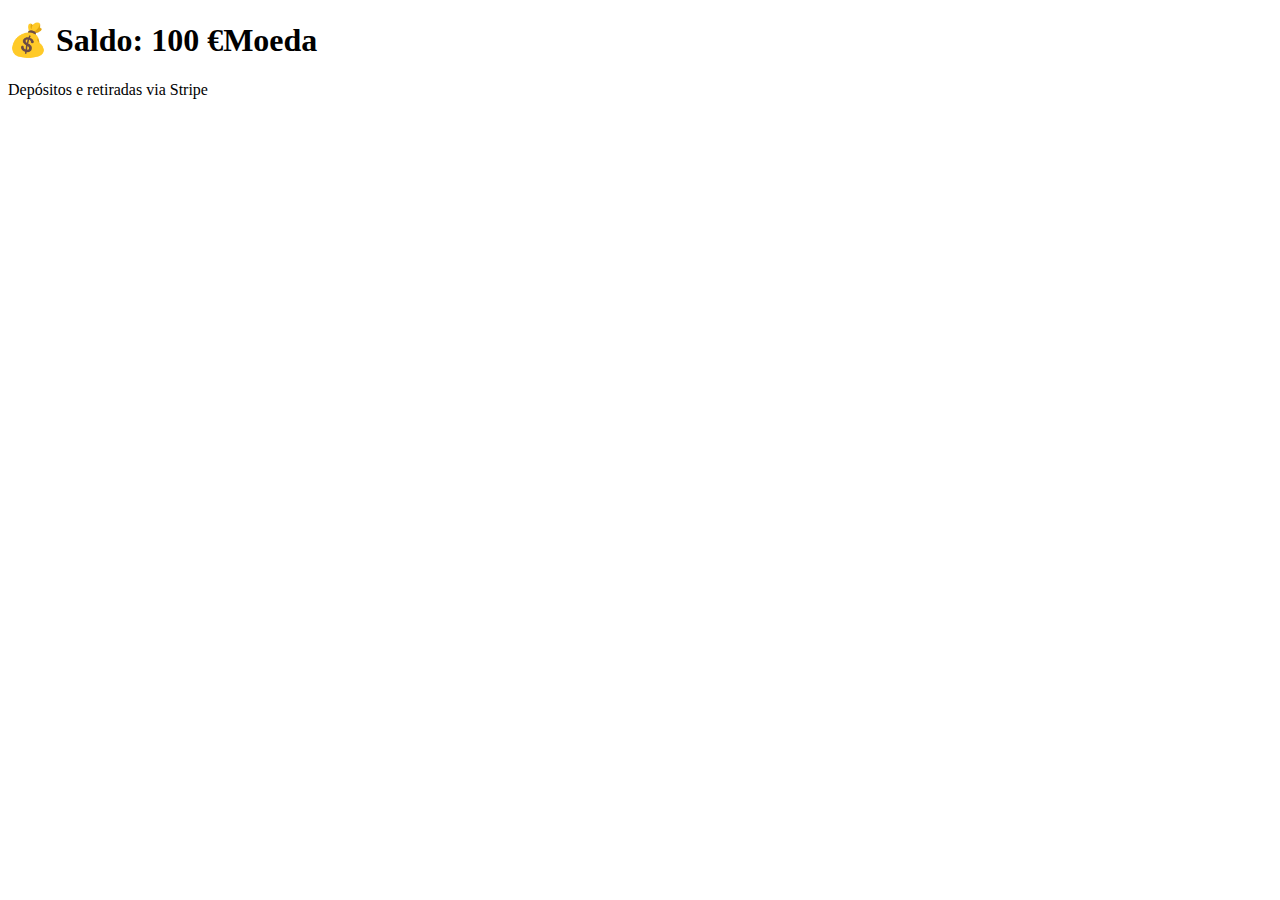
<file: carteira.html>
<!DOCTYPE html>
<html>
<head>
    <title>Minha Carteira</title>
</head>
<body>
    <header>
        <h1>💰 Saldo: 100 €Moeda</h1>
    </header>
    <main>
        <p>Depósitos e retiradas via Stripe</p>
    </main>
</body>
</html>
</file>
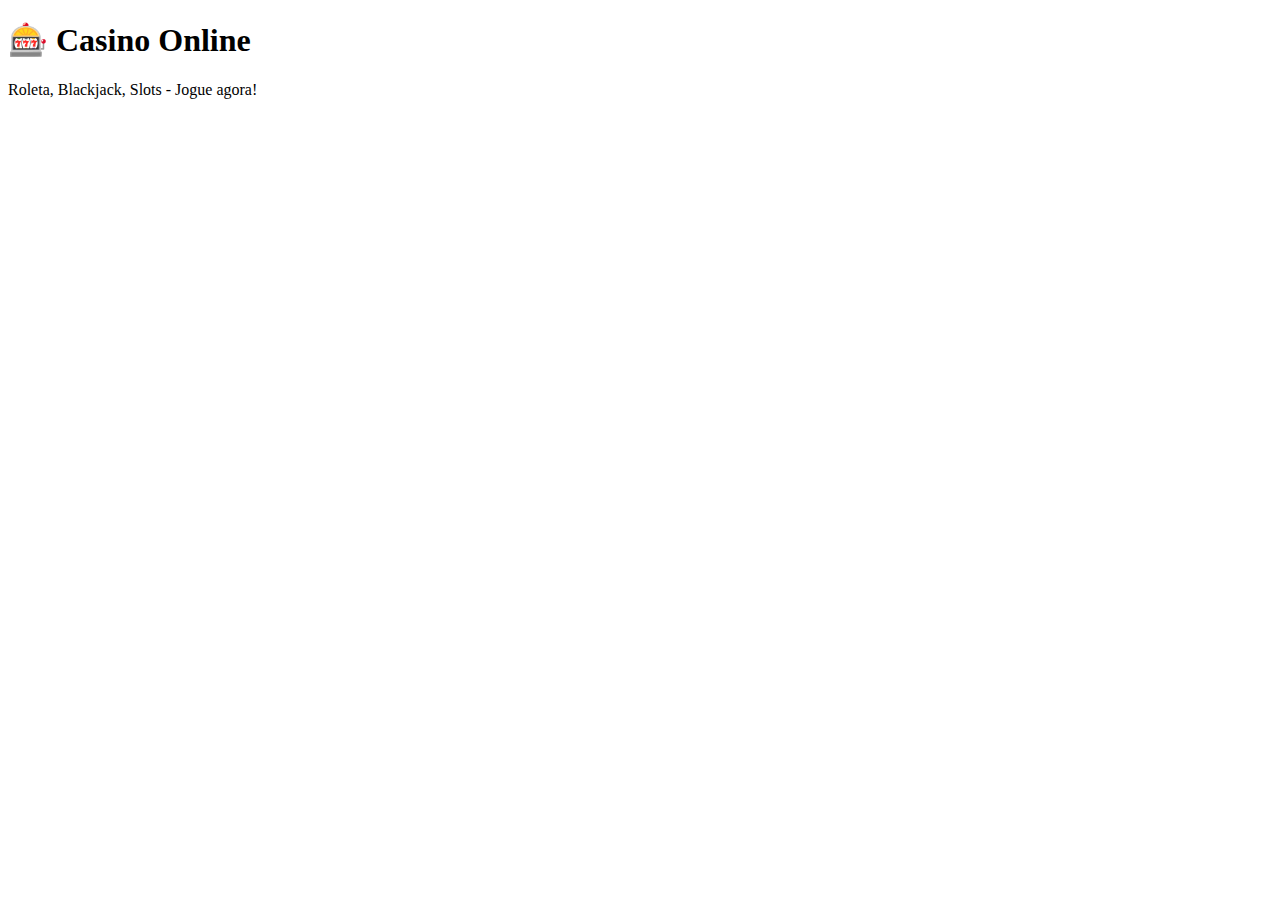
<file: casino.html>
<!DOCTYPE html>
<html>
<head>
    <title>Casino LUMIN AI</title>
</head>
<body>
    <header>
        <h1>🎰 Casino Online</h1>
    </header>
    <main>
        <p>Roleta, Blackjack, Slots - Jogue agora!</p>
    </main>
</body>
</html>
</file>
